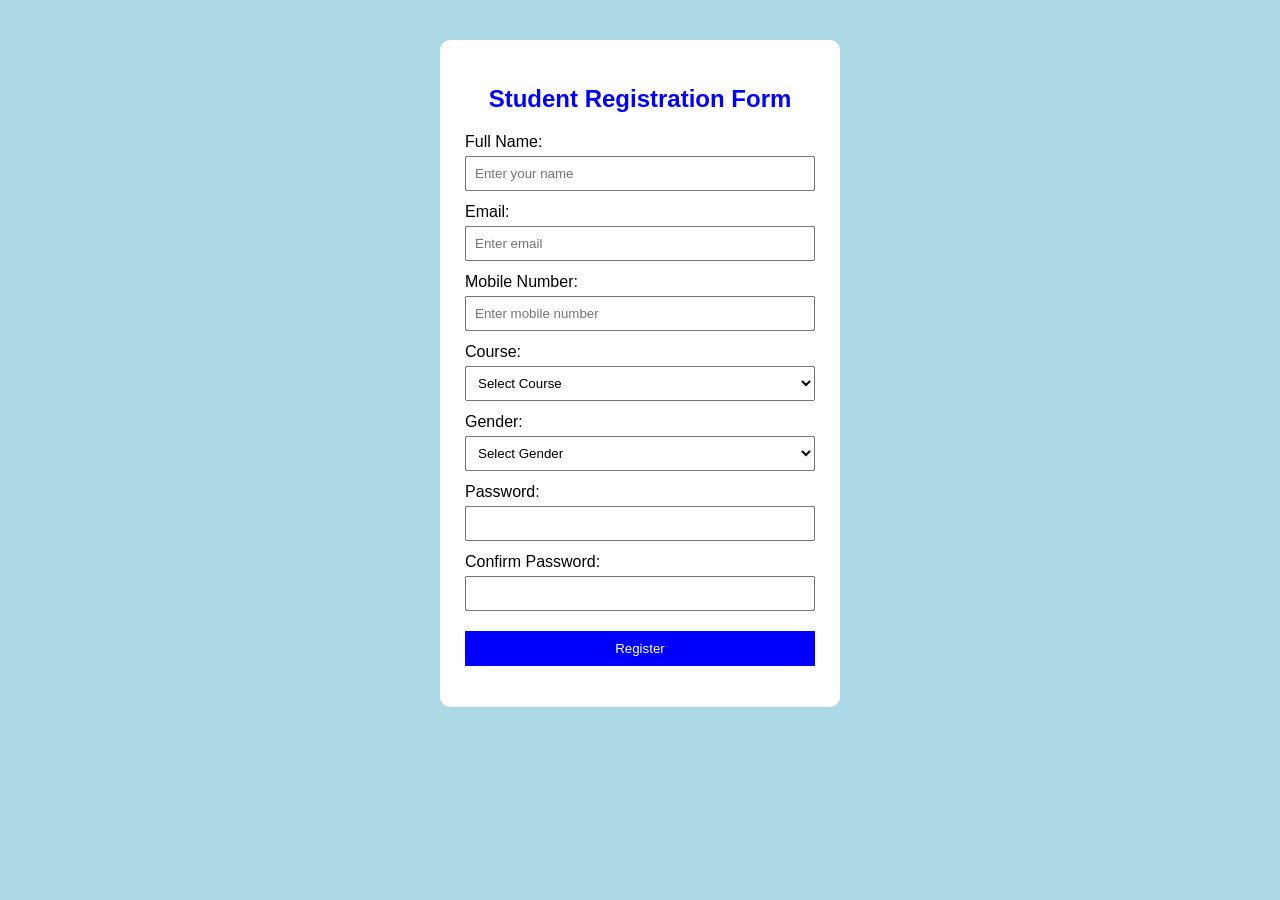
<file: registration-form.html>
<!DOCTYPE html>
<html>
<head>
    <title>Student Registration</title>
    <link rel="stylesheet" href="style2.css">
</head>
<body>

<div class="container">
    <h2>Student Registration Form</h2>

    <form id="regForm">

        <label>Full Name:</label>
        <input type="text" id="name" placeholder="Enter your name" required>

        <label>Email:</label>
        <input type="email" id="email" placeholder="Enter email" required>

        <label>Mobile Number:</label>
        <input type="tel" id="mobile" placeholder="Enter mobile number" required>

        <label>Course:</label>
        <select id="course" required>
            <option value="">Select Course</option>
            <option>BCA</option>
            <option>B.Tech</option>
            <option>BBA</option>
            <option>MCA</option>
        </select>

        <label>Gender:</label>
        <select id="gender" required>
            <option value="">Select Gender</option>
            <option>Male</option>
            <option>Female</option>
            <option>Other</option>
        </select>

        <label>Password:</label>
        <input type="password" id="password" required>

        <label>Confirm Password:</label>
        <input type="password" id="confirm" required>

        <button type="submit">Register</button>

    </form>

    <p id="message"></p>
</div>

<script src="script2.js"></script>
</body>
</html>
</file>
<file: style2.css>
body {
    font-family: Arial;
    background-color: lightblue;
}

.container {
    width: 350px;
    margin: 40px auto;
    background: white;
    padding: 25px;
    border-radius: 10px;
}

h2 {
    text-align: center;
    color: blue;
}

label {
    display: block;
    margin-top: 12px;
}

input, select {
    width: 100%;
    padding: 8px;
    margin-top: 5px;
    box-sizing: border-box;
}

button {
    width: 100%;
    padding: 10px;
    margin-top: 20px;
    background-color: blue;
    color: white;
    border: none;
    cursor: pointer;
}

button:hover {
    background-color: darkblue;
}

#message {
    text-align: center;
    color: green;
    font-weight: bold;
}
</file>
